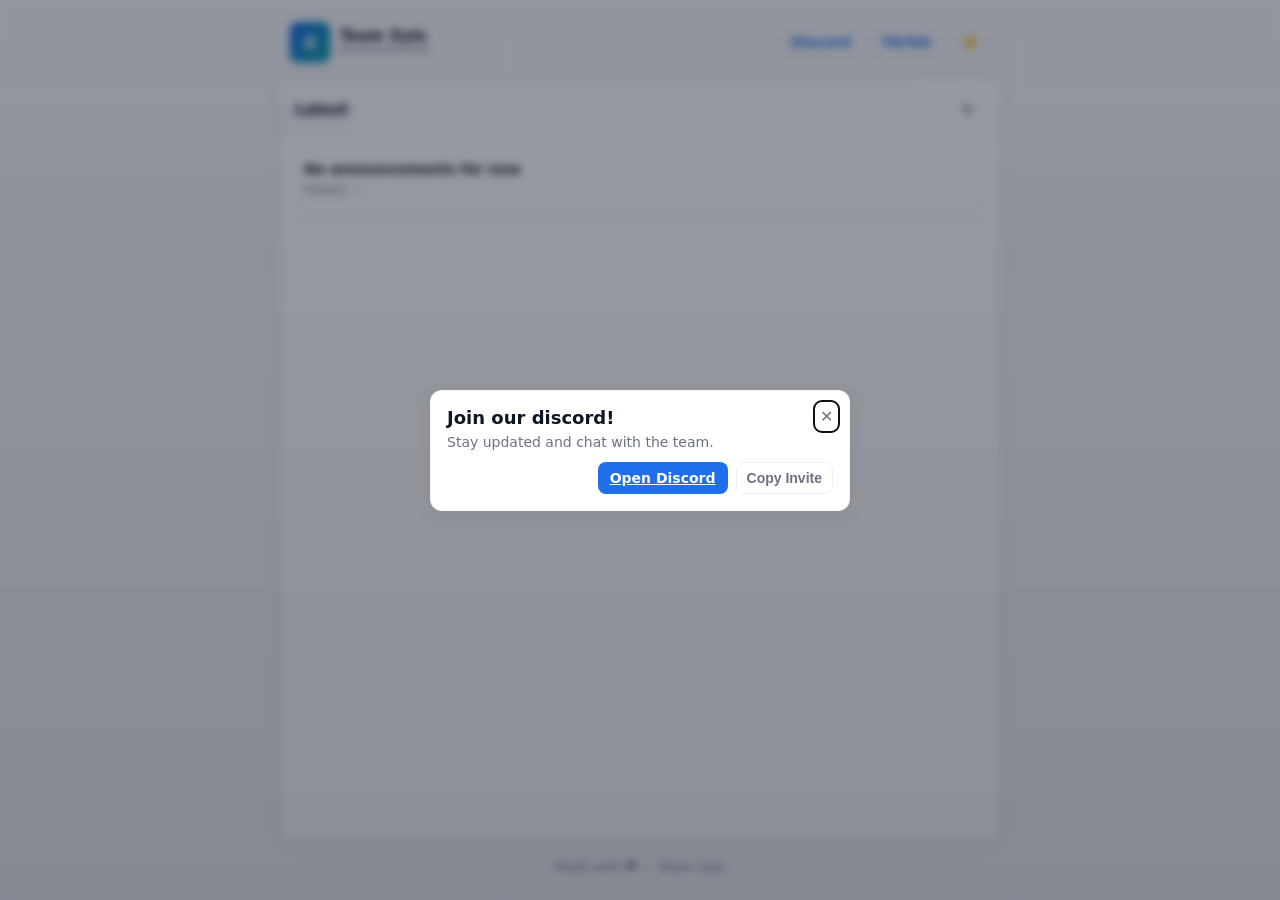
<file: index.html>
<!doctype html>
<html lang="en">
<head>
  <meta charset="utf-8" />
  <meta name="viewport" content="width=device-width,initial-scale=1" />
  <title>Announcements — Team Xylo</title>
  <link rel="stylesheet" href="style.css">
</head>
<body>
  <main id="app">
    <header class="topbar">
      <div class="brand">
        <span class="logo-badge" aria-hidden="true">X</span>
        <div class="brand-text">
          <div class="brand-name">Team Xylo</div>
          <div class="brand-sub">Announcements</div>
        </div>
      </div>

      <nav class="links" aria-label="External links">
        <a id="discord-link" href="https://discord.gg/AEP6aAnJ" target="_blank" rel="noopener">Discord</a>
        <a id="tiktok-link" href="https://www.tiktok.com/@team.xylo_tornado?_r=1&_t=ZT-95AMIutL27C" target="_blank" rel="noopener">TikTok</a>

        <!-- Theme toggle -->
        <button id="theme-toggle" class="theme-toggle" aria-pressed="false" title="Toggle dark / light theme" aria-label="Toggle theme">
          <span class="sun" aria-hidden="true">☀️</span>
          <span class="moon" aria-hidden="true">🌙</span>
        </button>
      </nav>
    </header>

    <section class="announcements-card" aria-live="polite" aria-busy="true">
      <div class="card-header">
        <h1>Latest</h1>
        <div class="header-actions">
          <button class="btn btn-ghost" id="refresh-btn" title="Reload announcements" aria-label="Reload announcements">↻</button>
        </div>
      </div>

      <div id="announcements-container" class="announcements-container">
        <!-- announcements.html will be loaded here. Edit announcements.html to change announcements. -->
        <div class="loading">Loading announcements…</div>
      </div>
    </section>

    <footer class="footer">Made with ♥ — Team Xylo</footer>
  </main>

  <!-- Join Discord modal -->
  <div id="discord-modal" class="modal" role="dialog" aria-modal="true" aria-labelledby="modal-title" hidden>
    <div class="modal-backdrop" id="modal-backdrop"></div>
    <div class="modal-card" role="document">
      <button class="modal-close" id="modal-close" aria-label="Close">✕</button>
      <h2 id="modal-title">Join our discord!</h2>
      <p class="modal-text">Stay updated and chat with the team.</p>
      <div class="modal-actions">
        <a id="modal-discord-link" class="btn" href="https://discord.gg/AEP6aAnJ" target="_blank" rel="noopener">Open Discord</a>
        <button id="copy-discord" class="btn btn-ghost">Copy Invite</button>
      </div>
    </div>
  </div>

  <script src="script.js"></script>
</body>
</html>
</file>
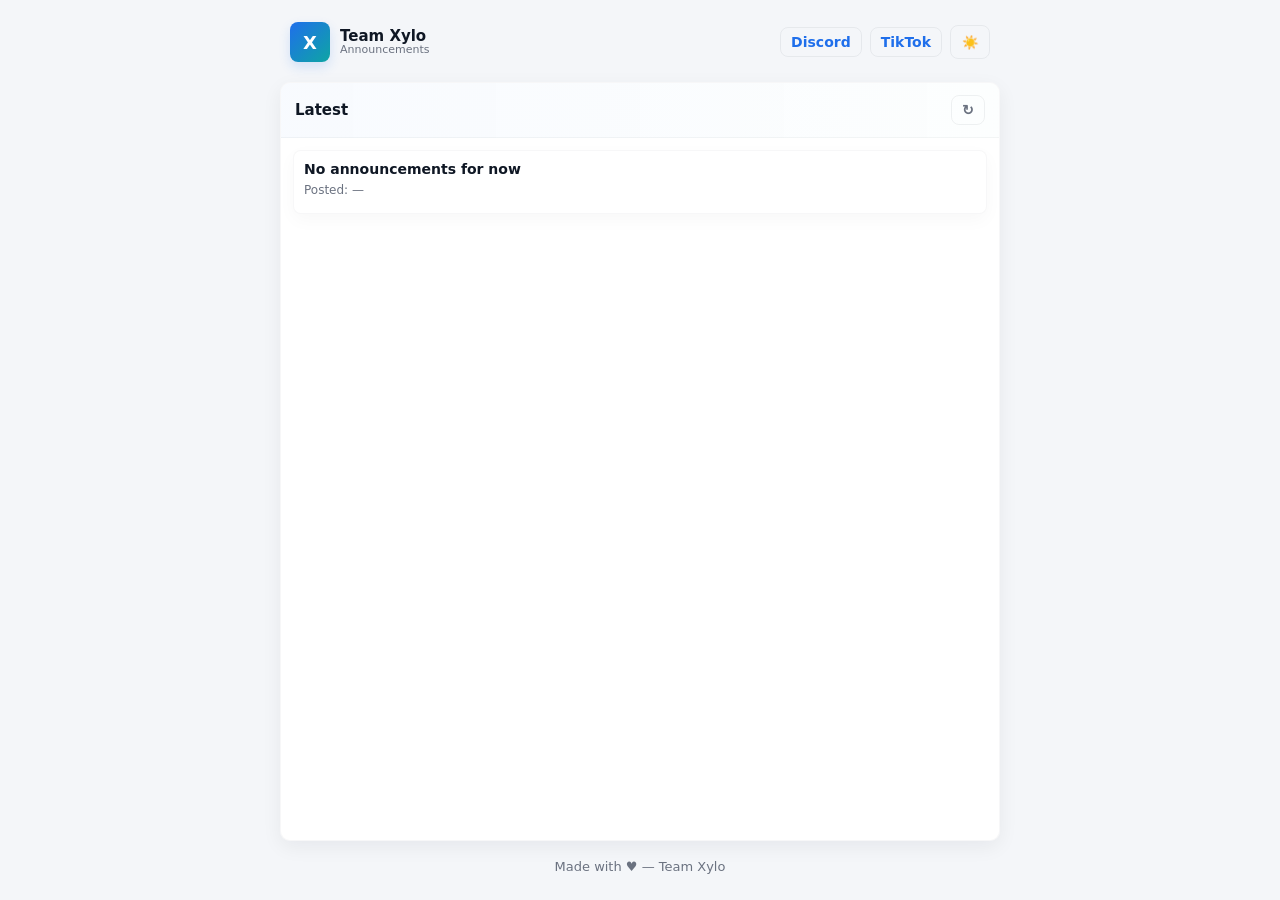
<file: index (4) 2.html>
<!doctype html>
<html lang="en">
<head>
  <meta charset="utf-8" />
  <meta name="viewport" content="width=device-width,initial-scale=1" />
  <title>Announcements — Team Xylo</title>
  <link rel="stylesheet" href="style.css">
</head>
<body>
  <main id="app">
    <header class="topbar">
      <div class="brand">
        <span class="logo-badge" aria-hidden="true">X</span>
        <div class="brand-text">
          <div class="brand-name">Team Xylo</div>
          <div class="brand-sub">Announcements</div>
        </div>
      </div>

      <nav class="links" aria-label="External links">
        <a id="discord-link" href="https://discord.gg/AEP6aAnJ" target="_blank" rel="noopener">Discord</a>
        <a id="tiktok-link" href="https://www.tiktok.com/@team.xylo_tornado?_r=1&_t=ZT-95AMIutL27C" target="_blank" rel="noopener">TikTok</a>

        <!-- Theme toggle -->
        <button id="theme-toggle" class="theme-toggle" aria-pressed="false" title="Toggle dark / light theme" aria-label="Toggle theme">
          <span class="sun" aria-hidden="true">☀️</span>
          <span class="moon" aria-hidden="true">🌙</span>
        </button>
      </nav>
    </header>

    <section class="announcements-card" aria-live="polite" aria-busy="true">
      <div class="card-header">
        <h1>Latest</h1>
        <div class="header-actions">
          <button class="btn btn-ghost" id="refresh-btn" title="Reload announcements" aria-label="Reload announcements">↻</button>
        </div>
      </div>

      <div id="announcements-container" class="announcements-container">
        <!-- announcements.html will be loaded here. Edit announcements.html to change announcements. -->
        <div class="loading">Loading announcements…</div>
      </div>
    </section>

    <footer class="footer">Made with ♥ — Team Xylo</footer>
  </main>

  <script src="script.js"></script>
</body>
</html>
</file>
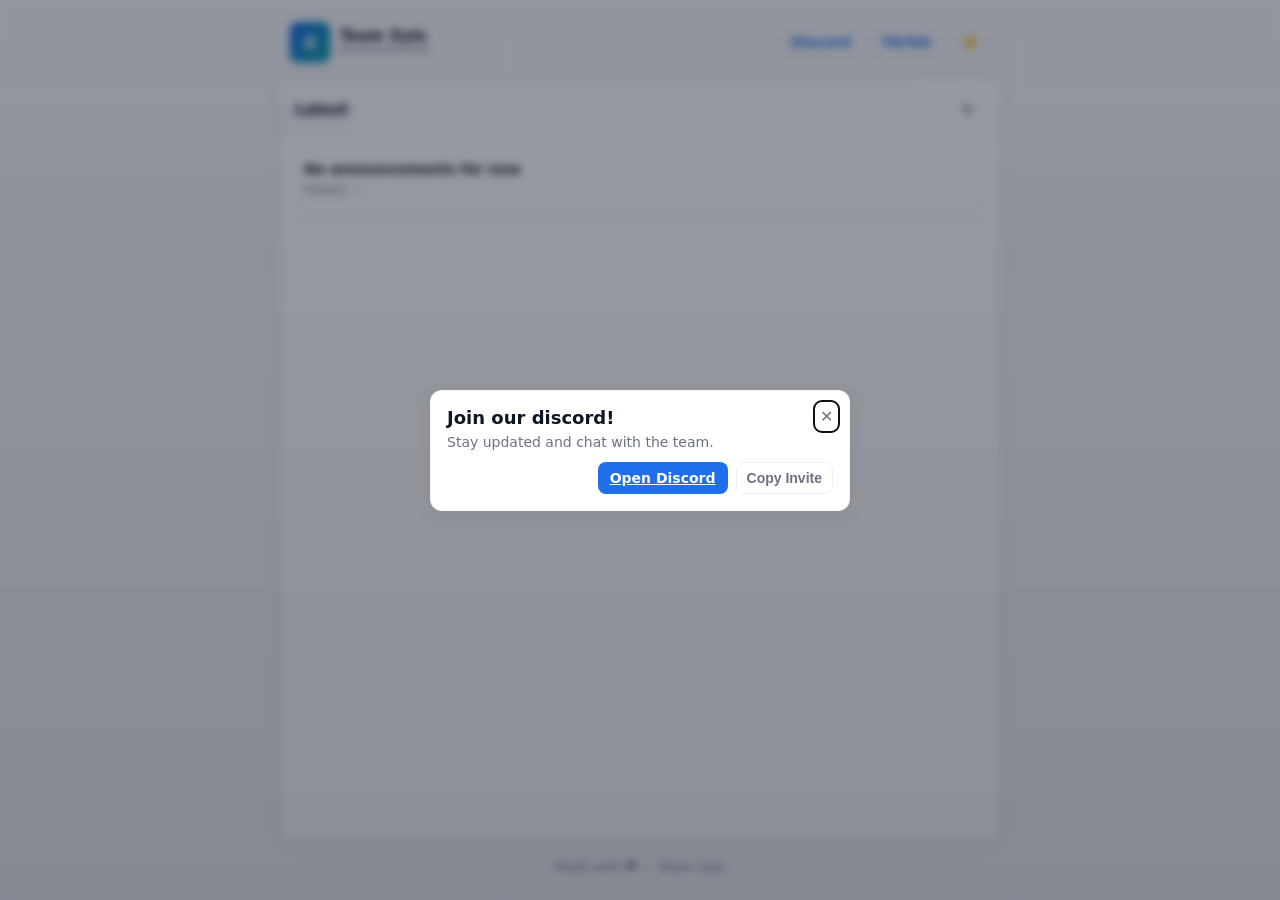
<file: index (5).html>
<!doctype html>
<html lang="en">
<head>
  <meta charset="utf-8" />
  <meta name="viewport" content="width=device-width,initial-scale=1" />
  <title>Announcements — Team Xylo</title>
  <link rel="stylesheet" href="style.css">
</head>
<body>
  <main id="app">
    <header class="topbar">
      <div class="brand">
        <span class="logo-badge" aria-hidden="true">X</span>
        <div class="brand-text">
          <div class="brand-name">Team Xylo</div>
          <div class="brand-sub">Announcements</div>
        </div>
      </div>

      <nav class="links" aria-label="External links">
        <a id="discord-link" href="https://discord.gg/AEP6aAnJ" target="_blank" rel="noopener">Discord</a>
        <a id="tiktok-link" href="https://www.tiktok.com/@team.xylo_tornado?_r=1&_t=ZT-95AMIutL27C" target="_blank" rel="noopener">TikTok</a>

        <!-- Theme toggle -->
        <button id="theme-toggle" class="theme-toggle" aria-pressed="false" title="Toggle dark / light theme" aria-label="Toggle theme">
          <span class="sun" aria-hidden="true">☀️</span>
          <span class="moon" aria-hidden="true">🌙</span>
        </button>
      </nav>
    </header>

    <section class="announcements-card" aria-live="polite" aria-busy="true">
      <div class="card-header">
        <h1>Latest</h1>
        <div class="header-actions">
          <button class="btn btn-ghost" id="refresh-btn" title="Reload announcements" aria-label="Reload announcements">↻</button>
        </div>
      </div>

      <div id="announcements-container" class="announcements-container">
        <!-- announcements.html will be loaded here. Edit announcements.html to change announcements. -->
        <div class="loading">Loading announcements…</div>
      </div>
    </section>

    <footer class="footer">Made with ♥ — Team Xylo</footer>
  </main>

  <!-- Join Discord modal -->
  <div id="discord-modal" class="modal" role="dialog" aria-modal="true" aria-labelledby="modal-title" hidden>
    <div class="modal-backdrop" id="modal-backdrop"></div>
    <div class="modal-card" role="document">
      <button class="modal-close" id="modal-close" aria-label="Close">✕</button>
      <h2 id="modal-title">Join our discord!</h2>
      <p class="modal-text">Stay updated and chat with the team.</p>
      <div class="modal-actions">
        <a id="modal-discord-link" class="btn" href="https://discord.gg/AEP6aAnJ" target="_blank" rel="noopener">Open Discord</a>
        <button id="copy-discord" class="btn btn-ghost">Copy Invite</button>
      </div>
    </div>
  </div>

  <script src="script.js"></script>
</body>
</html>
</file>
<file: style.css>
:root{
  --bg:#f4f6f9;
  --card:#ffffff;
  --muted:#6b7280;
  --accent:#1f6feb;
  --accent-2:#0ea5a4;
  --radius:10px;
  --shadow: 0 6px 20px rgba(16,24,40,0.06);
  --glass: rgba(255,255,255,0.6);

  /* Theme-aware UI tokens */
  --text: #0f1724;
  --border-soft: rgba(15,23,36,0.06);
  --border-strong: rgba(16,24,40,0.03);
  --card-header-border: rgba(16,24,40,0.04);
  --btn-ghost-border: rgba(15,23,36,0.06);
  --logo-shadow: 0 5px 12px rgba(31,111,235,0.16);
  --spinner-border: rgba(0,0,0,0.08);

  font-family: Inter, ui-sans-serif, system-ui, -apple-system, "Segoe UI", Roboto, "Helvetica Neue", Arial;
  -webkit-font-smoothing:antialiased;
  -moz-osx-font-smoothing:grayscale;
  font-size:14px;
}

/* Dark theme variables applied when body.dark is present */
body.dark {
  --bg: #0b1020;
  --card: #0f1724;
  --muted: #9aa0a6;
  --accent: #60a5fa;
  --accent-2: #34d399;
  --shadow: 0 8px 24px rgba(2,6,23,0.6);

  /* override UI tokens for dark */
  --text: #e6eef8;
  --border-soft: rgba(255,255,255,0.08);
  --border-strong: rgba(255,255,255,0.03);
  --card-header-border: rgba(255,255,255,0.03);
  --btn-ghost-border: rgba(255,255,255,0.04);
  --logo-shadow: none;
  --spinner-border: rgba(255,255,255,0.06);

  color: #e6eef8;
}

*{box-sizing:border-box}
html,body{height:100%}
body{
  margin:0;
  background: linear-gradient(180deg, var(--bg), var(--bg));
  color:var(--text, #0f1724);
  display:flex;
  align-items:center;
  justify-content:center;
  padding:14px;
  transition:background .2s ease, color .2s ease;
}

/* ensure text color uses appropriate value */
body { --text: #0f1724; }
body.dark { --text: #e6eef8; }

main#app{
  width:100%;
  max-width:720px; /* made slightly smaller */
  min-height:calc(100vh - 28px);
  display:flex;
  flex-direction:column;
  gap:12px;
}

/* TOPBAR */
.topbar{
  display:flex;
  justify-content:space-between;
  align-items:center;
  gap:10px;
  padding:8px 10px;
  background:transparent;
}

.brand{
  display:flex;
  align-items:center;
  gap:10px;
}

.logo-badge{
  width:40px;
  height:40px;
  display:inline-grid;
  place-items:center;
  border-radius:8px;
  background:linear-gradient(135deg,var(--accent),var(--accent-2));
  color:white;
  font-weight:800;
  box-shadow:var(--logo-shadow);
  font-size:18px;
}

.brand-text{line-height:1}
.brand-name{font-weight:700;font-size:15px}
.brand-sub{font-size:11px;color:var(--muted)}

/* links */
.links{
  display:flex;
  gap:8px;
  align-items:center;
}
.links a{
  display:inline-block;
  text-decoration:none;
  padding:6px 10px;
  border-radius:8px;
  background:transparent;
  color:var(--accent);
  font-weight:600;
  border:1px solid var(--border-soft);
  transition:transform .12s ease, box-shadow .12s ease, background .12s, color .12s;
}
.links a:hover{background:rgba(31,111,235,0.05)}
.links a:active{transform:translateY(1px)}

/* theme toggle */
.theme-toggle{
  display:inline-grid;
  place-items:center;
  width:40px;
  height:34px;
  border-radius:8px;
  background:transparent;
  border:1px solid var(--border-soft);
  cursor:pointer;
  padding:6px;
  transition:background .12s ease, transform .08s ease;
}
.theme-toggle:hover{background:rgba(15,23,36,0.02)}
.theme-toggle .sun{display:block}
.theme-toggle .moon{display:none}

/* when dark: swap icons and adjust border/fg */
body.dark .theme-toggle{
  border:1px solid rgba(255,255,255,0.08);
  background:rgba(255,255,255,0.02);
}
body.dark .theme-toggle .sun{display:none}
body.dark .theme-toggle .moon{display:block}

/* CARD */
.announcements-card{
  background: linear-gradient(180deg, var(--card), var(--card));
  border-radius:var(--radius);
  box-shadow:var(--shadow);
  padding:0;
  flex:1;
  display:flex;
  flex-direction:column;
  min-height:220px;
  overflow:hidden;
  border:1px solid var(--border-strong);
}

body.dark .announcements-card{
  background:linear-gradient(180deg,var(--card), rgba(255,255,255,0.02));
  border:1px solid rgba(255,255,255,0.03);
}

.card-header{
  display:flex;
  justify-content:space-between;
  align-items:center;
  padding:12px 14px;
  border-bottom:1px solid var(--card-header-border);
  background:linear-gradient(90deg, rgba(31,111,235,0.03), rgba(14,165,164,0.01));
}
body.dark .card-header{
  border-bottom-color: rgba(255,255,255,0.03);
  background:linear-gradient(90deg, rgba(96,165,250,0.02), rgba(52,211,153,0.01));
}
.card-header h1{margin:0;font-size:15px;color:var(--text);font-weight:700}
.header-actions{display:flex;gap:8px;align-items:center}

/* container */
.announcements-container{
  overflow:auto;
  padding:12px;
  display:flex;
  flex-direction:column;
  gap:10px;
  min-height:160px;
  animation:fadeIn .24s ease both;
}

/* loading / empty */
.loading{
  color:var(--muted);
  display:flex;
  gap:10px;
  align-items:center;
  font-weight:600;
}
.spinner{
  width:16px;height:16px;border-radius:50%;
  border:2px solid rgba(0,0,0,0.08);
  border-top-color:var(--accent);
  animation:spin 1s linear infinite;
}

/* announces */
.announce-list{display:flex;flex-direction:column;gap:10px}
.announce{
  padding:10px;border-radius:8px;
  background: var(--card);
  border:1px solid var(--border-strong);
  box-shadow:0 6px 18px rgba(16,24,40,0.03);
}
body.dark .announce{
  background:linear-gradient(180deg, rgba(255,255,255,0.02), rgba(255,255,255,0.01));
  border:1px solid rgba(255,255,255,0.03);
  box-shadow:none;
}
.announce h2{margin:0 0 6px 0;font-size:14px}
.announce p{margin:0 0 6px 0;color:var(--muted)}
.announce ul{margin:0 0 6px 18px;color:var(--muted)}
.meta{font-size:12px;color:#9aa0a6}

/* buttons */
.actions{display:flex;justify-content:flex-end}
.btn{
  appearance:none;
  border:0;
  padding:8px 12px;
  border-radius:8px;
  background:var(--accent);
  color:white;
  font-weight:600;
  font-size:14px;
}
.btn-ghost{
  background:transparent;
  border:1px solid var(--btn-ghost-border);
  color:var(--muted);
  padding:6px 10px;
  border-radius:8px;
  cursor:pointer;
}
.btn-ghost:hover{background:rgba(15,23,36,0.02)}

body.dark .btn-ghost{
  border:1px solid rgba(255,255,255,0.04);
  color:var(--muted);
  background:transparent;
}

/* footer */
.footer{
  text-align:center;
  color:var(--muted);
  font-size:13px;
  padding:6px 0 12px;
}

/* modal */
.modal[hidden]{display:none}
.modal{
  position:fixed;
  inset:0;
  display:grid;
  place-items:center;
  z-index:40;
}
.modal-backdrop{
  position:absolute;inset:0;background:linear-gradient(180deg,rgba(2,6,23,0.4),rgba(2,6,23,0.45));
  backdrop-filter: blur(4px);
  opacity:1;
}
.modal-card{
  position:relative;
  z-index:41;
  width:calc(100% - 48px);
  max-width:420px;
  background:var(--card);
  border-radius:12px;
  padding:16px;
  box-shadow:var(--shadow);
  border:1px solid var(--border-strong);
  text-align:left;
}
body.dark .modal-card{ background:linear-gradient(180deg,var(--card), rgba(255,255,255,0.02)); border:1px solid rgba(255,255,255,0.03); }
.modal-close{
  position:absolute;right:10px;top:10px;border:0;background:transparent;font-size:16px;color:var(--muted);cursor:pointer;padding:6px;border-radius:8px;
}
.modal h2{margin:0 0 6px 0;font-size:18px}
.modal-text{margin:0 0 12px 0;color:var(--muted);font-size:14px}
.modal-actions{display:flex;gap:8px;justify-content:flex-end}

/* animations */
@keyframes spin{to{transform:rotate(360deg)}}
@keyframes fadeIn{from{opacity:0;transform:translateY(6px)}to{opacity:1;transform:none}}
@media (max-width:520px){
  body{padding:10px}
  .links a{padding:8px;font-size:13px}
  .announcements-card{padding:10px}
  .logo-badge{width:36px;height:36px;font-size:16px}
  .theme-toggle{width:36px}
  .modal-card{max-width:92%}
}
</file>
